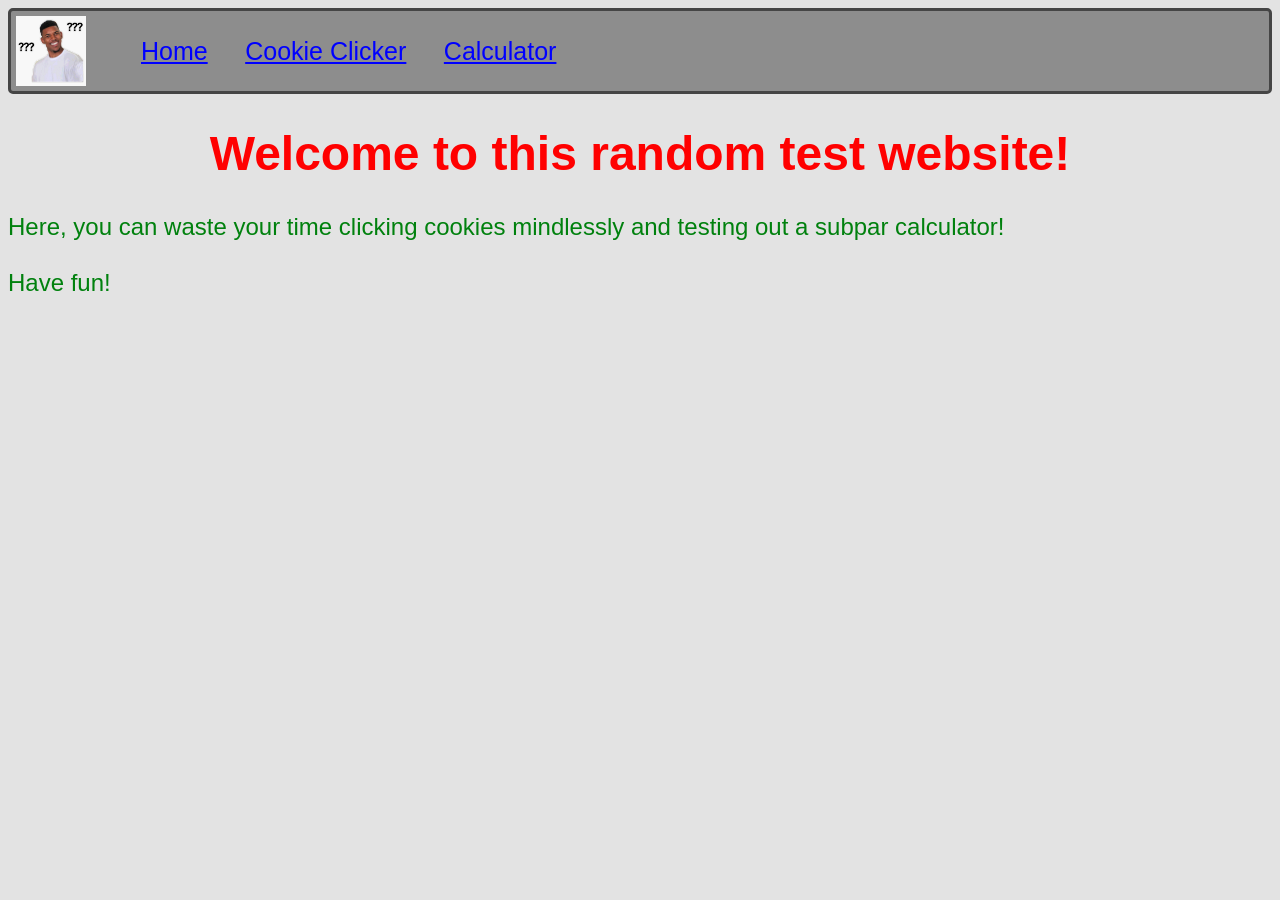
<file: index.html>
<!doctype HTML>
<html lang="en">

<head>
  <title>My Website</title>
  <link rel="stylesheet" href="styles.css">
</head>

<body>
  <nav>
    <a href="/" class="navlogo">
      <img src="513egYJUruL.jpg">
    </a>
    <ul class="navlist">
      <li><a href="index.html">Home</a></li>
      <li><a href="cookie.html">Cookie Clicker</a></li>
      <li><a href="calculator.html">Calculator</a></li>
    </ul>
  </nav>

  <h1>Welcome to this random test website!</h1>

  <p>
    Here, you can waste your time clicking cookies mindlessly and
    testing out a subpar calculator! </br></br> Have fun!
  </p>

</body>
</file>
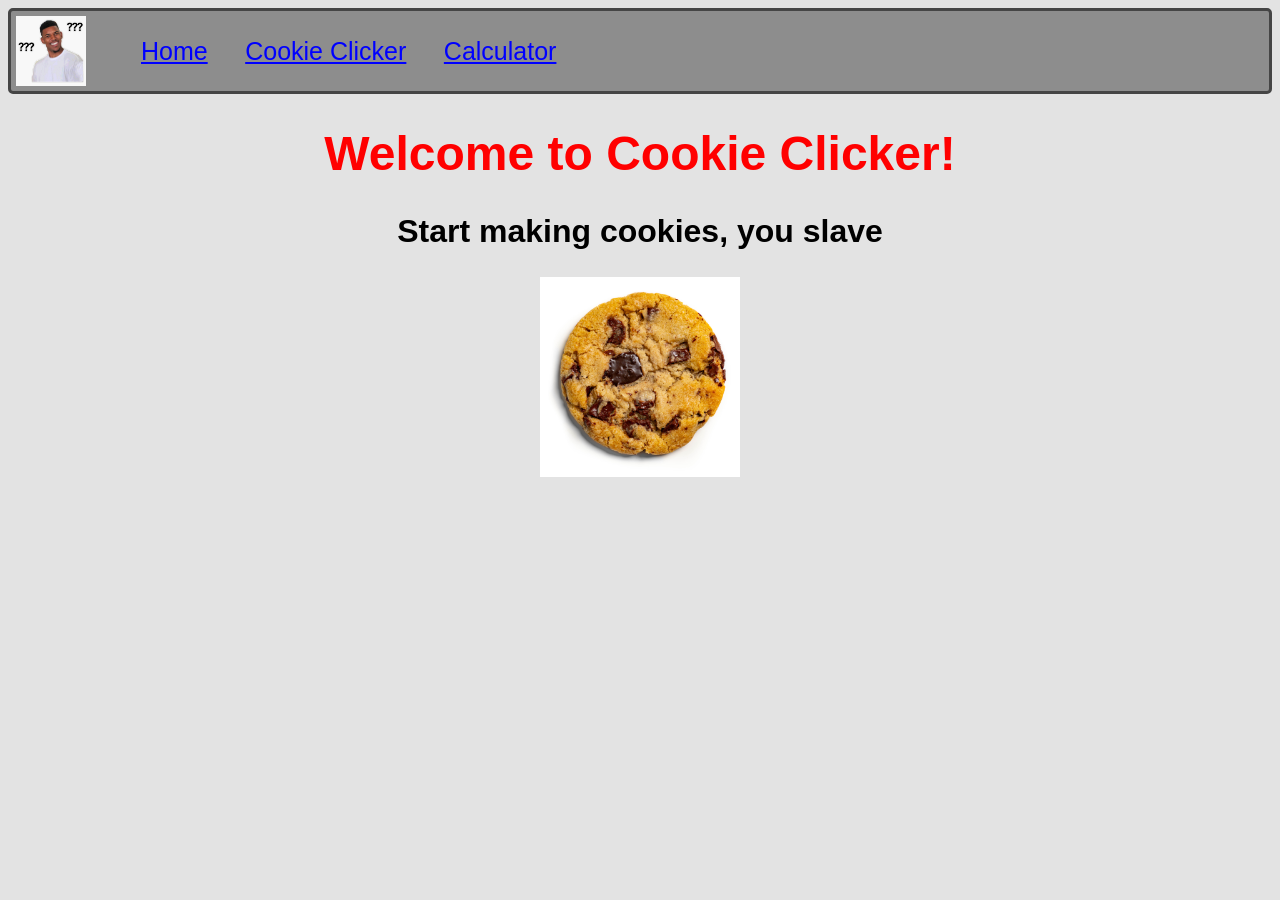
<file: cookie.html>
<!DOCTYPE=html>
  <html lang="en">

  <head>
    <title>Cookie Clicker</title>
    <link rel="stylesheet" href="styles.css">
  </head>

  <body>
    <nav>
      <a href="/" class="navlogo">
        <img src="513egYJUruL.jpg">
      </a>
      <ul class="navlist">
        <li><a href="index.html">Home</a></li>
        <li><a href="cookie.html">Cookie Clicker</a></li>
        <li><a href="calculator.html">Calculator</a></li>
      </ul>
    </nav>

    <h1>Welcome to Cookie Clicker!</h1>
    <h2>Start making cookies, you slave</h2>
    <div class="cookie-container"><img src="Cookie-New-01-scaled.jpg" onclick=""></div>
  </body>

  </html>
</file>
<file: styles.css>
body {
  background-color: rgb(227, 227, 227);
  font-family: 'Franklin Gothic Medium', 'Arial Narrow', Arial, sans-serif;
}

h1 {
  color: red;
  font-size: 3em;
  text-align: center;
}

p {
  color: rgb(1, 129, 14);
  font-size: 1.5em;
}

a:link {
  color: blue;
}

a:visited {
  color: purple;
}

a:hover {
  color: rgb(88, 208, 255);
  font-weight: bold;
  text-decoration: none;
}

img {
  max-width: 200px;
  object-fit: cover;
  object-position: center;
}

img:hover {
  max-width: 200px;
  box-shadow: 0px 20px 25px rgba(0, 0, 0, 0.3);
  object-fit: cover;
  object-position: center;
}

.img-button-container {
  display: flex;
  align-items: stretch, center;
  justify-content: center;
  gap: 10px;
}

.img-button-container btn {
  height: 200px;
  width: 100%;
  flex: 1;
  padding: 0;
}

.img-button-container btn img {
  height: 100%;
  width: 100%;
  object-fit: cover;
}

h2 {
  text-align: center;
  font-size: 2em;
}

nav{
  display: flex;
  align-items: center;
  background-color: rgb(141, 141, 141);
  border-radius: 5px;
  border: 3px solid rgb(69, 69, 69);
}

.navlist{
  display: flex;
  font-size: 25px;
  list-style: none;
  padding: 0em 2em;
  gap: 1.5em;
}

.navlogo{
  display: flex;
  height: 70px;
  padding: 5px;
}

.cookie-container{
  display: flex;
  align-items: center;
  justify-content: center;
}

.vertical-container{
  display: flex;
  flex-direction: column;
  align-items: center;
  justify-content: center;
}

.hlist{
  display: flex;
  list-style: none;
  gap: 10px;
  align-items: center;
  justify-content: center;
}

.hlist button{
  height: 30px;
  width: 40px;
  font-size: 20px;
  text-align: center;
}
</file>
